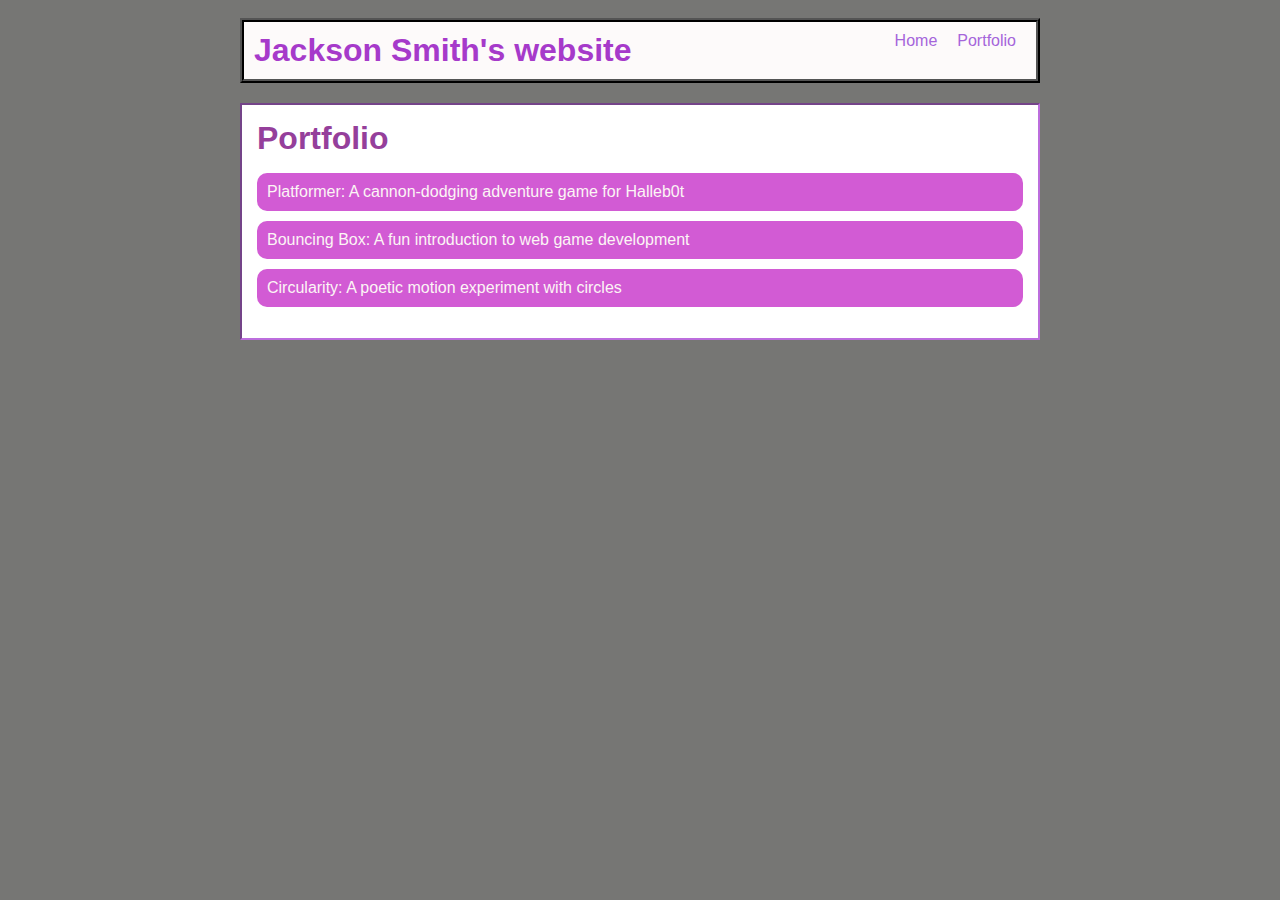
<file: portfolio.html>
<!DOCTYPE html>
<html>
  <head>
    <title>Jackson's Portfolio</title>
    <link rel="stylesheet" href="style.css" />
    <link rel="icon" type="image/x-icon" href="https://encrypted-tbn0.gstatic.com/images?q=tbn:ANd9GcR0jpNFl7wDPiKaWv5X9AgsR_MEV652DMGcdw&s">
  </head>

  <body>
    <!-- All content goes here -->
    <div id="all-contents">
      <nav>
        <h1>Jackson Smith's website</h1>
        <ul id="nav-ul">
          <li class="nav-li">
            <a href="index.html">Home</a>
          </li>
          <li class="nav-li">
            <a href="portfolio.html">Portfolio</a>
          </li>
        </ul>
      </nav>
      <main>
        <div class="content">
          <h1>Portfolio</h1>
          <ul id="portfolio">
            <li>
              <a href="fsd-projects/platformer/"
                >Platformer: A cannon-dodging adventure game for Halleb0t</a
              >
            </li>
            <li>
              <a href="fsd-projects/bouncing-box/"
                >Bouncing Box: A fun introduction to web game development</a
              >
            </li>
            <li>
              <a href="fsd-projects/circularity/"
                >Circularity: A poetic motion experiment with circles</a
              >
            </li>
          </ul>
        </div>
      </main>
    </div>
  </body>
</html>
</file>
<file: style.css>
body {
  background: rgba(17, 17, 14, 0.576);
  color: rgba(33, 11, 11, 0.796);
  padding: 10px;
  font-family: Arial, sans-serif;
}

#all-contents {
  max-width: 800px;
  margin: auto;
}

/* navigation menu */
nav {
  background: rgb(253, 250, 250);
  margin: 0 auto;
  display: flex;
  padding: 10px;
  justify-content: space-between;
  margin-bottom: 20px;
  border: 4px rgb(0, 0, 0) ridge;
}

h1 {
  display: flex;
  align-items: center;
  color: rgb(166, 58, 202);
  flex: 1;
  margin: 0;
}

#nav-ul {
  list-style-type: none;
  margin: 0;
  padding: 0;
  display: flex;
}

.nav-li {
  display: inline-block;
  padding: 0 10px;
}

a {
  text-decoration: none;
  color: #a565da;
}

/* main container area beneath menu */
main {
  background: rgb(255, 255, 255);
  display: flex;
  margin-top: 20px;
  border: 2px rgb(188, 110, 221) inset;
}

.sidebar {
  margin-right: 25px;
  padding: 10px;
}

.sidebar-img {
  width: 200px;
  border: 3px rgb(142, 78, 172) outset;
}

.content {
  flex: 1;
  padding: 15px;
  color: rgb(149, 63, 155);
}

/* interests section styles */
#interests {
  border: 4px rgb(129, 80, 167) ridge;
  padding: 8px;
  margin-top: 20px;
}

h2,
h3 {
  margin: 0px;
  color: rgb(149, 63, 155);
}
/* Portfolio styles */
.content h1 {
  color: rgb(149, 63, 155);
}

#portfolio {
  list-style-type: none;
  padding-left: 0;
}

#portfolio li {
  background: #d25bd4;
  padding: 10px;
  border-radius: 10px;
  margin-bottom: 10px;
}

#portfolio li:hover {
  background: #bf4fe4;
}

#portfolio a {
  text-decoration: none;
  color: #fcf5f5;
}
</file>
